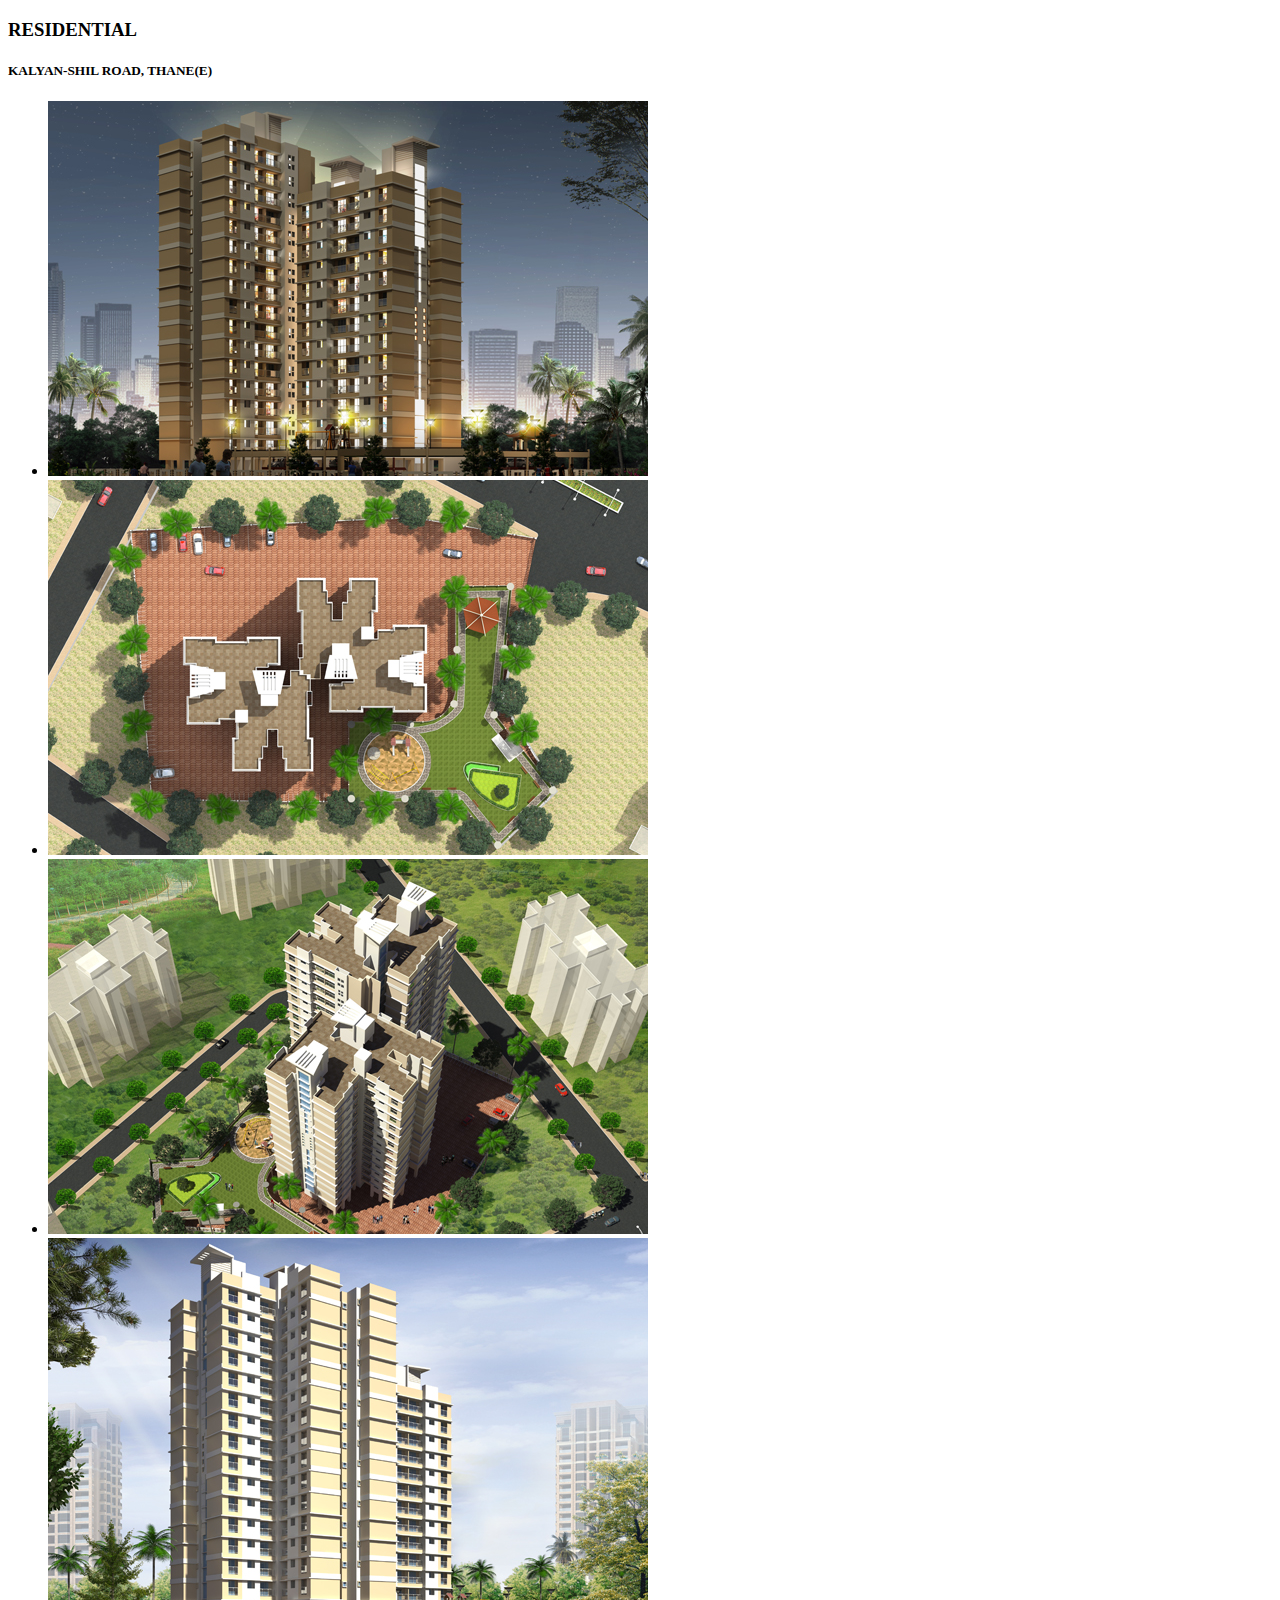
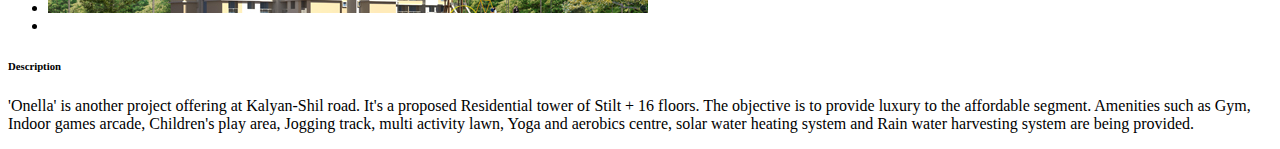
<file: project1.html>
<!DOCTYPE html>
<!--[if IE 8]><html class="no-js lt-ie9" lang="en"> <![endif]-->
<!--[if gt IE 8]>
<!--><html class="no-js" lang="en"><!--<![endif]-->

<head>

</head>
<body>


	<!-- Primary Page Layout
	================================================== -->

	  
	
	<div id="project-single-slider">

		
		<div id="last-work">
			<div class="container">
				<div class="header-text sixteen columns">
					<h3>RESIDENTIAL</h3>	
					<h5>KALYAN-SHIL ROAD, THANE(E)</h5>
				</div>
				<div class="clear"></div>
				<div class="ten columns">
					<div class="project">
						<ul class="project-slides">
							<!-- Slides -->
							<li class="slide"><img src="images/gallery/onella.jpg" alt=""> </li>
							<li class="slide"><img src="images/gallery/onella-1.jpg" alt=""> </li>
							<li class="slide"><img src="images/gallery/onella-2.jpg" alt=""> </li>
							<li class="slide"><img src="images/gallery/onella-3.jpg" alt=""> </li>
							<!-- End Slides -->

							<!-- Clear -->
							<li class="clear"></li>
						</ul>
					</div>
				</div>
				<div class="six columns">
					<h6>Description</span></h6>
					<p>&apos;Onella&apos; is another project offering at Kalyan-Shil road. It&apos;s a proposed
					Residential tower of Stilt + 16 floors. The objective is to provide luxury to
					the affordable segment.
					Amenities such as Gym, Indoor games arcade, Children&apos;s play area,
					Jogging track, multi activity lawn, Yoga and aerobics centre, solar water
					heating system and Rain water harvesting system are being provided.</p>
					
				</div>
			</div>
		</div>

		

	
			
	</div>	


		
	
	

<!-- End Document
================================================== -->
</body>
</html>
</file>
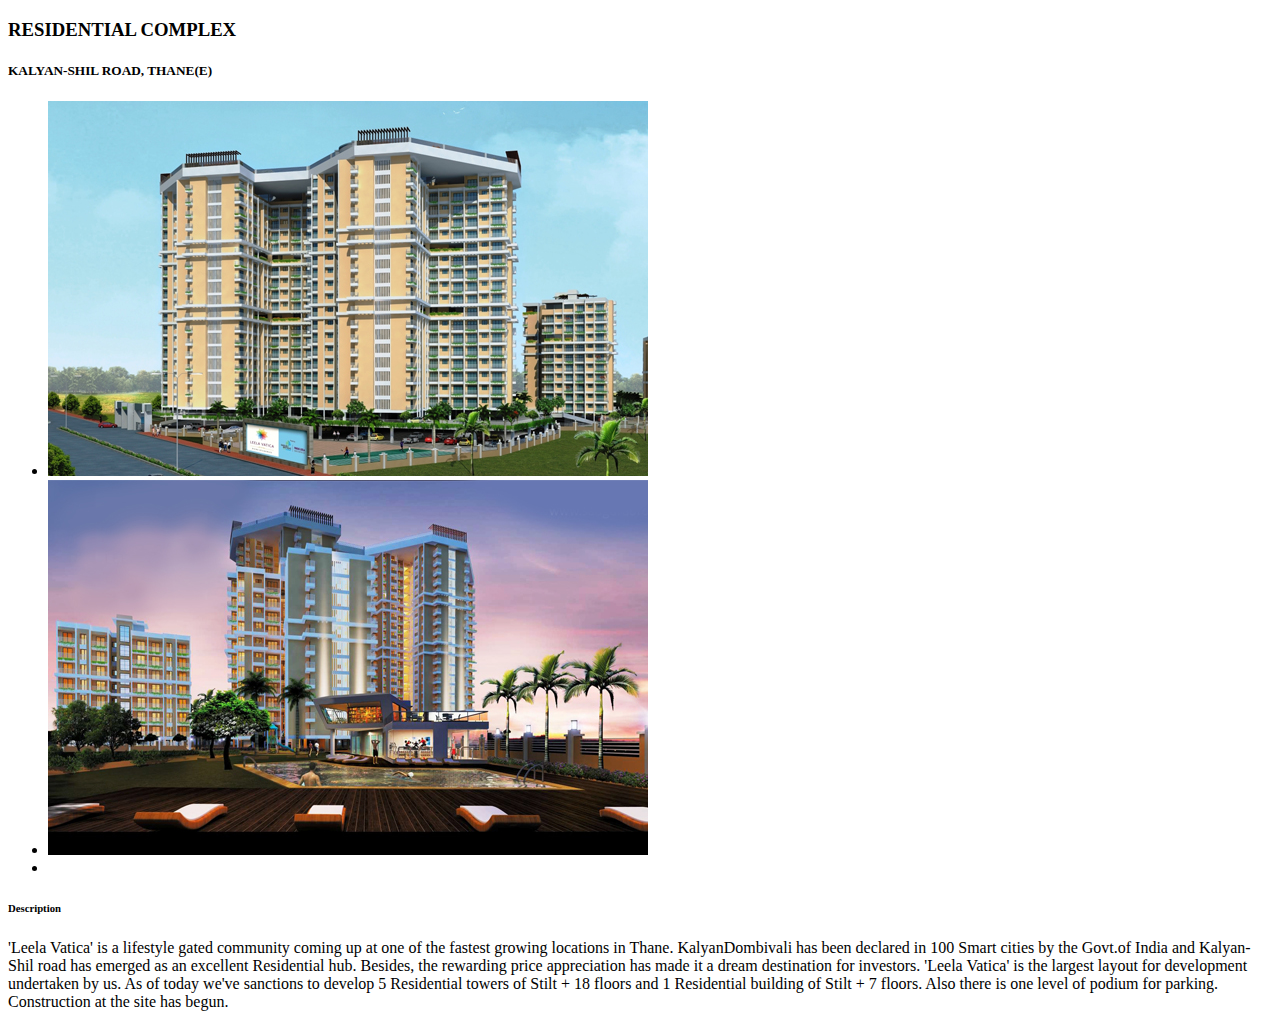
<file: project2.html>
<!DOCTYPE html>
<!--[if IE 8]><html class="no-js lt-ie9" lang="en"> <![endif]-->
<!--[if gt IE 8]>
<!--><html class="no-js" lang="en"><!--<![endif]-->

<head>

</head>
<body>


	<!-- Primary Page Layout
	================================================== -->

	  
	
	<div id="project-single-slider">

		
		<div id="last-work">
			<div class="container">
				<div class="header-text sixteen columns">
					<h3>RESIDENTIAL COMPLEX</h3>	
					<h5>KALYAN-SHIL ROAD, THANE(E)</h5>
				</div>
				<div class="clear"></div>
				<div class="ten columns">
					<div class="project">
						<ul class="project-slides">
							<!-- Slides -->
							<li class="slide"><img src="images/gallery/leela-vatica.jpg" alt=""> </li>
							<li class="slide"><img src="images/gallery/leela-vatica-1.jpg" alt=""> </li>
							<!-- End Slides -->

							<!-- Clear -->
							<li class="clear"></li>
						</ul>
					</div>
				</div>
				<div class="six columns">
					<h6>Description</span></h6>
					<p>&apos;Leela Vatica&apos; is a lifestyle gated community coming up
					at one of the fastest growing locations in Thane. KalyanDombivali
					has been declared in 100 Smart cities by
					the Govt.of India and Kalyan-Shil road has emerged as
					an excellent Residential hub. Besides, the rewarding
					price appreciation has made it a dream destination for
					investors.
					&apos;Leela Vatica&apos; is the largest layout for development
					undertaken by us. As of today we&apos;ve sanctions to develop
					5 Residential towers of Stilt + 18 floors and 1 Residential
					building of Stilt + 7 floors. Also there is one level of podium
					for parking. Construction at the site has begun. </p>
					
				</div>
			</div>
		</div>

		

	
			
	</div>	


		
	
	

<!-- End Document
================================================== -->
</body>
</html>
</file>
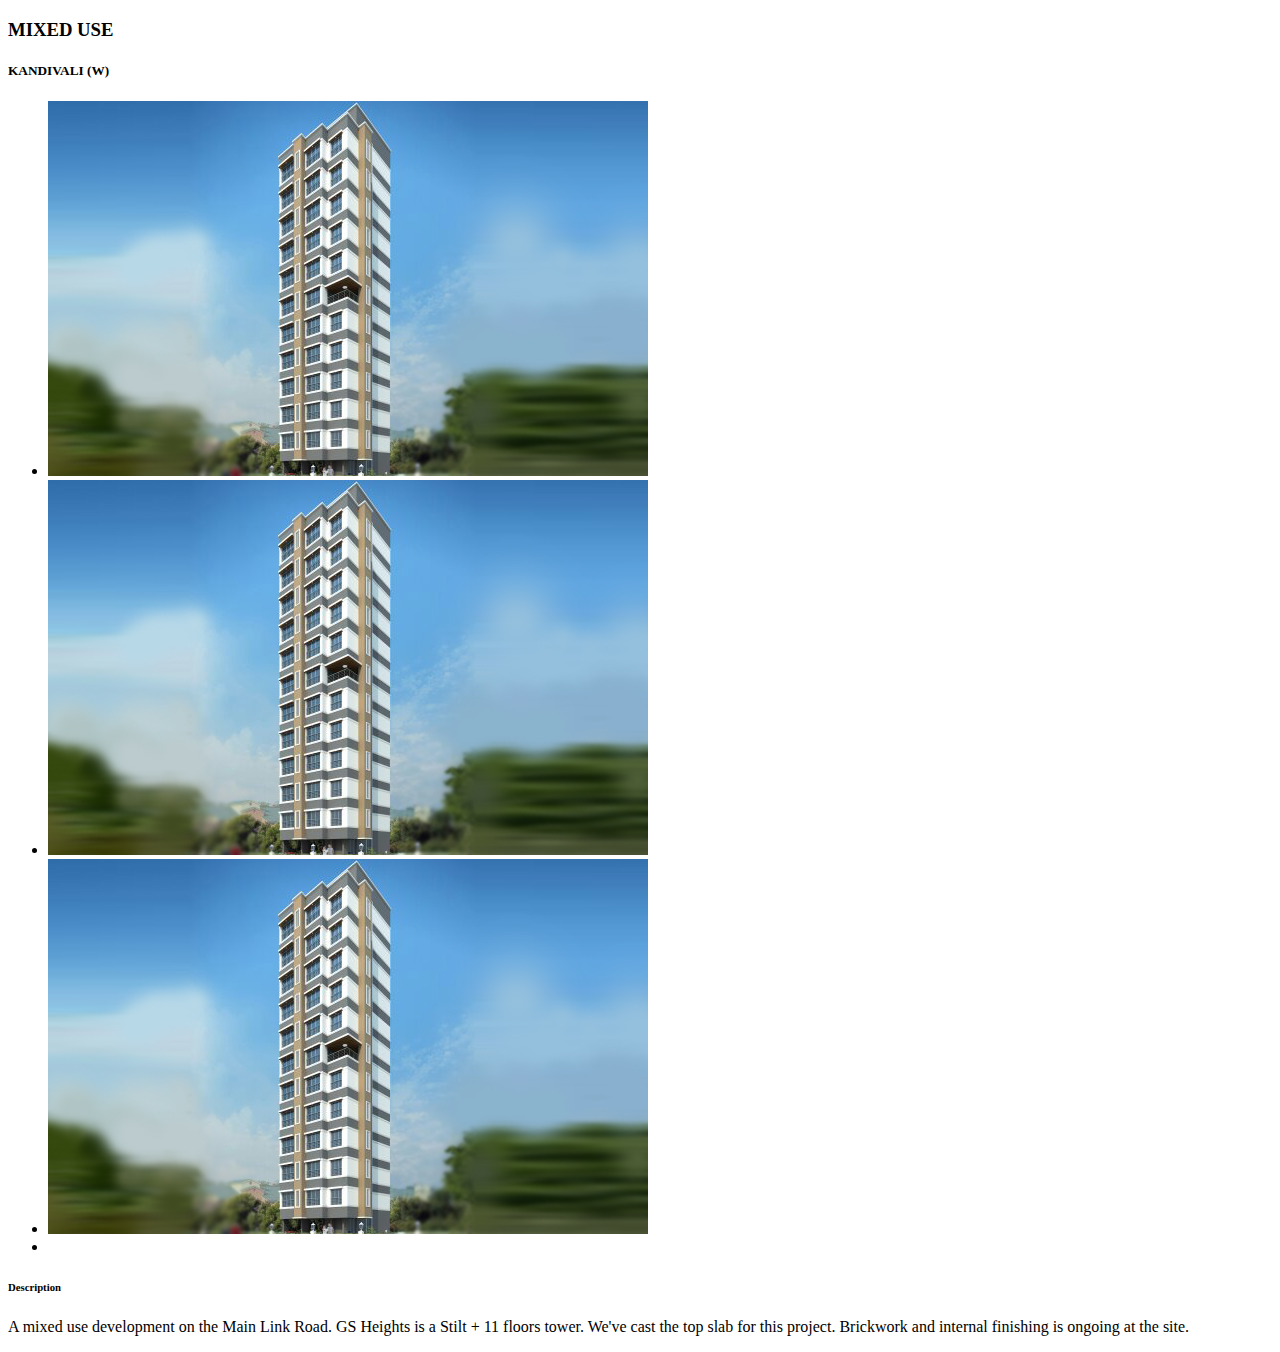
<file: project3.html>
<!DOCTYPE html>
<!--[if IE 8]><html class="no-js lt-ie9" lang="en"> <![endif]-->
<!--[if gt IE 8]>
<!--><html class="no-js" lang="en"><!--<![endif]-->

<head>

</head>
<body>


	<!-- Primary Page Layout
	================================================== -->

	  
	
	<div id="project-single-slider">

		
		<div id="last-work">
			<div class="container">
				<div class="header-text sixteen columns">
					<h3>MIXED USE</h3>	
					<h5>KANDIVALI (W)</h5>
				</div>
				<div class="clear"></div>
				<div class="ten columns">
					<div class="project">
						<ul class="project-slides">
							<!-- Slides -->
							<li class="slide"><img src="images/gallery/gs-height.jpg" alt=""> </li>
							<li class="slide"><img src="images/gallery/gs-height.jpg" alt=""> </li>
							<li class="slide"><img src="images/gallery/gs-height.jpg" alt=""> </li>
							<!-- End Slides -->

							<!-- Clear -->
							<li class="clear"></li>
						</ul>
					</div>
				</div>
				<div class="six columns">
					<h6>Description</span></h6>
					<p>A mixed use development on the Main Link Road.
					GS Heights is a Stilt + 11 floors tower.
					We&apos;ve cast the top slab for this project. Brickwork and internal finishing
					is ongoing at the site.</p>
					
				</div>
			</div>
		</div>

		

	
			
	</div>	


		
	
	

<!-- End Document
================================================== -->
</body>
</html>
</file>
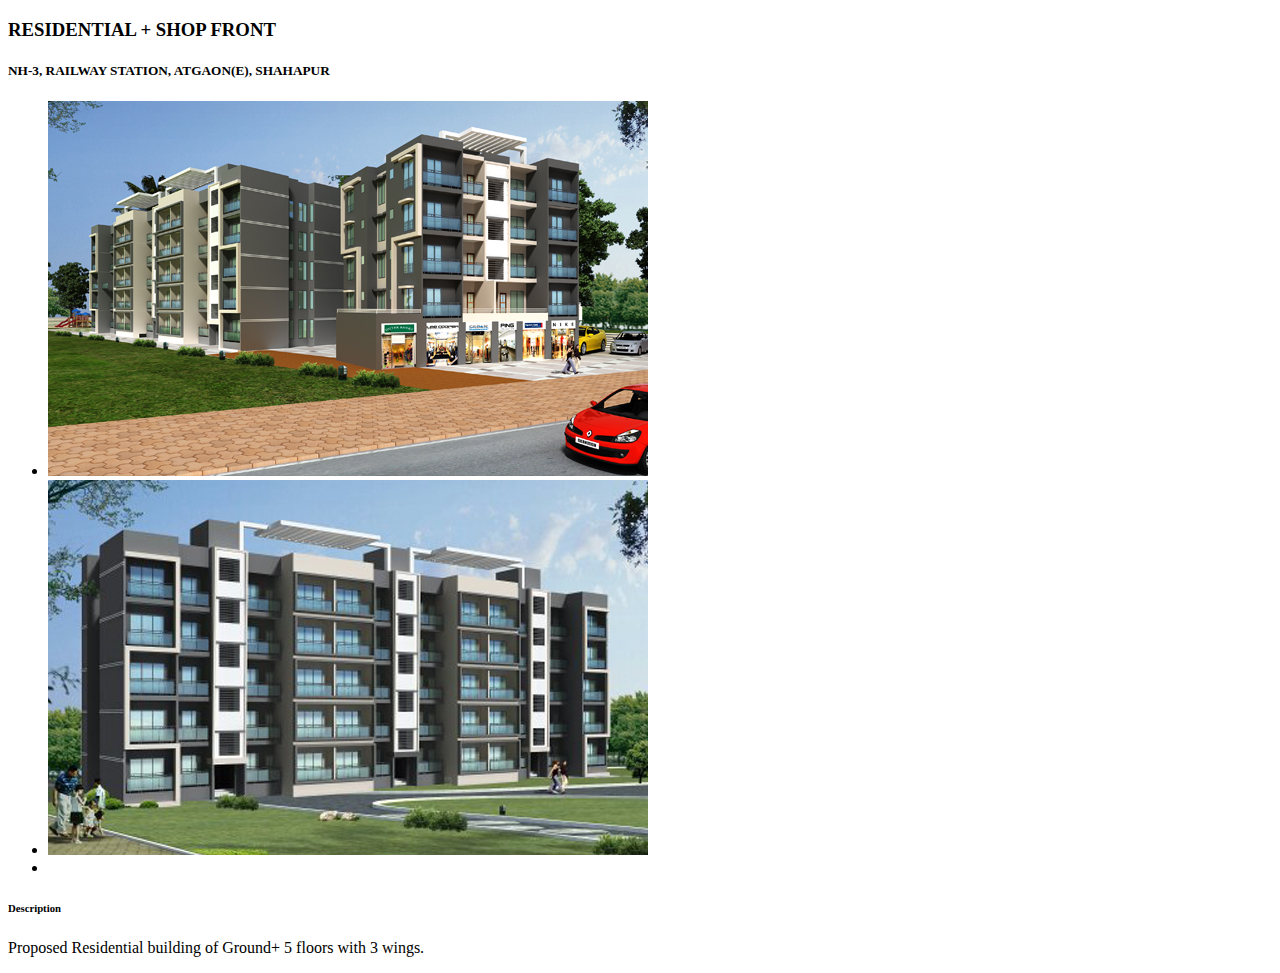
<file: project4.html>
<!DOCTYPE html>
<!--[if IE 8]><html class="no-js lt-ie9" lang="en"> <![endif]-->
<!--[if gt IE 8]>
<!--><html class="no-js" lang="en"><!--<![endif]-->

<head>

</head>
<body>


	<!-- Primary Page Layout
	================================================== -->

	  
	
	<div id="project-single-slider">

		
		<div id="last-work">
			<div class="container">
				<div class="header-text sixteen columns">
					<h3>RESIDENTIAL + SHOP FRONT</h3>	
					<h5>NH-3, RAILWAY STATION, ATGAON(E), SHAHAPUR</h5>
				</div>
				<div class="clear"></div>
				<div class="ten columns">
					<div class="project">
						<ul class="project-slides">
							<!-- Slides -->
							<li class="slide"><img src="images/gallery/atgaon-shahpur.jpg" alt=""> </li>
							<li class="slide"><img src="images/gallery/atgaon-1.jpg" alt=""> </li>
							<!-- End Slides -->

							<!-- Clear -->
							<li class="clear"></li>
						</ul>
					</div>
				</div>
				<div class="six columns">
					<h6>Description</span></h6>
					<p>Proposed Residential building of Ground+ 5 floors with 3 wings.</p>
					
				</div>
			</div>
		</div>

		

	
			
	</div>	


		
	
	

<!-- End Document
================================================== -->
</body>
</html>
</file>
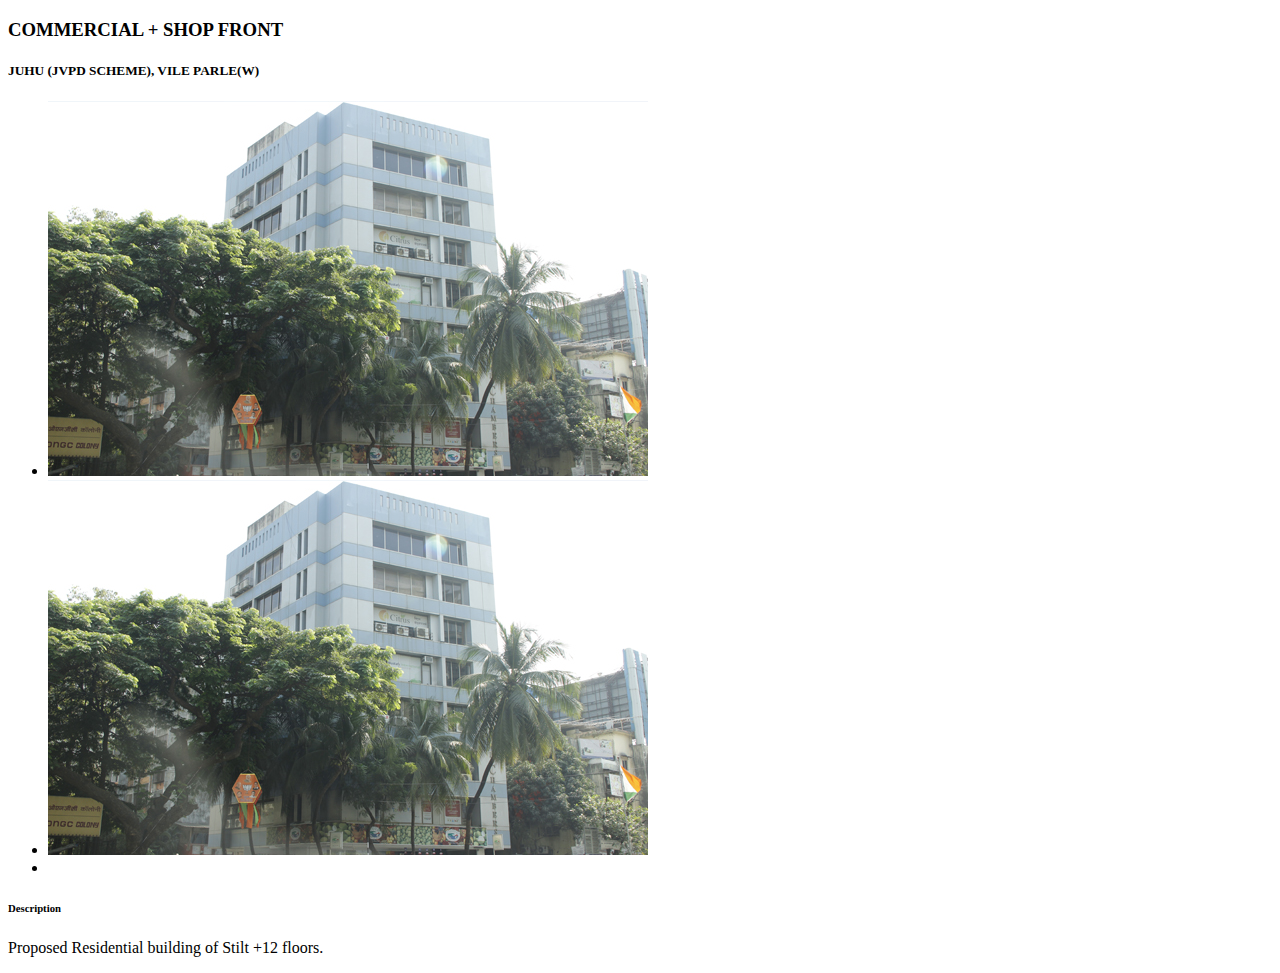
<file: project5.html>
<!DOCTYPE html>
<!--[if IE 8]><html class="no-js lt-ie9" lang="en"> <![endif]-->
<!--[if gt IE 8]>
<!--><html class="no-js" lang="en"><!--<![endif]-->

<head>

</head>
<body>


	<!-- Primary Page Layout
	================================================== -->

	  
	
	<div id="project-single-slider">

		
		<div id="last-work">
			<div class="container">
				<div class="header-text sixteen columns">
					<h3>COMMERCIAL + SHOP FRONT</h3>	
					<h5>JUHU (JVPD SCHEME), VILE PARLE(W)</h5>
				</div>
				<div class="clear"></div>
				<div class="ten columns">
					<div class="project">
						<ul class="project-slides">
							<!-- Slides -->
							<li class="slide"><img src="images/gallery/royal-chmb-jvpd.jpg" alt=""> </li>
							<li class="slide"><img src="images/gallery/royal-chmb-jvpd.jpg" alt=""> </li>
							<!-- End Slides -->

							<!-- Clear -->
							<li class="clear"></li>
						</ul>
					</div>
				</div>
				<div class="six columns">
					<h6>Description</span></h6>
					<p>Proposed Residential building of Stilt +12 floors.</p>
					
				</div>
			</div>
		</div>

		

	
			
	</div>	


		
	
	

<!-- End Document
================================================== -->
</body>
</html>
</file>
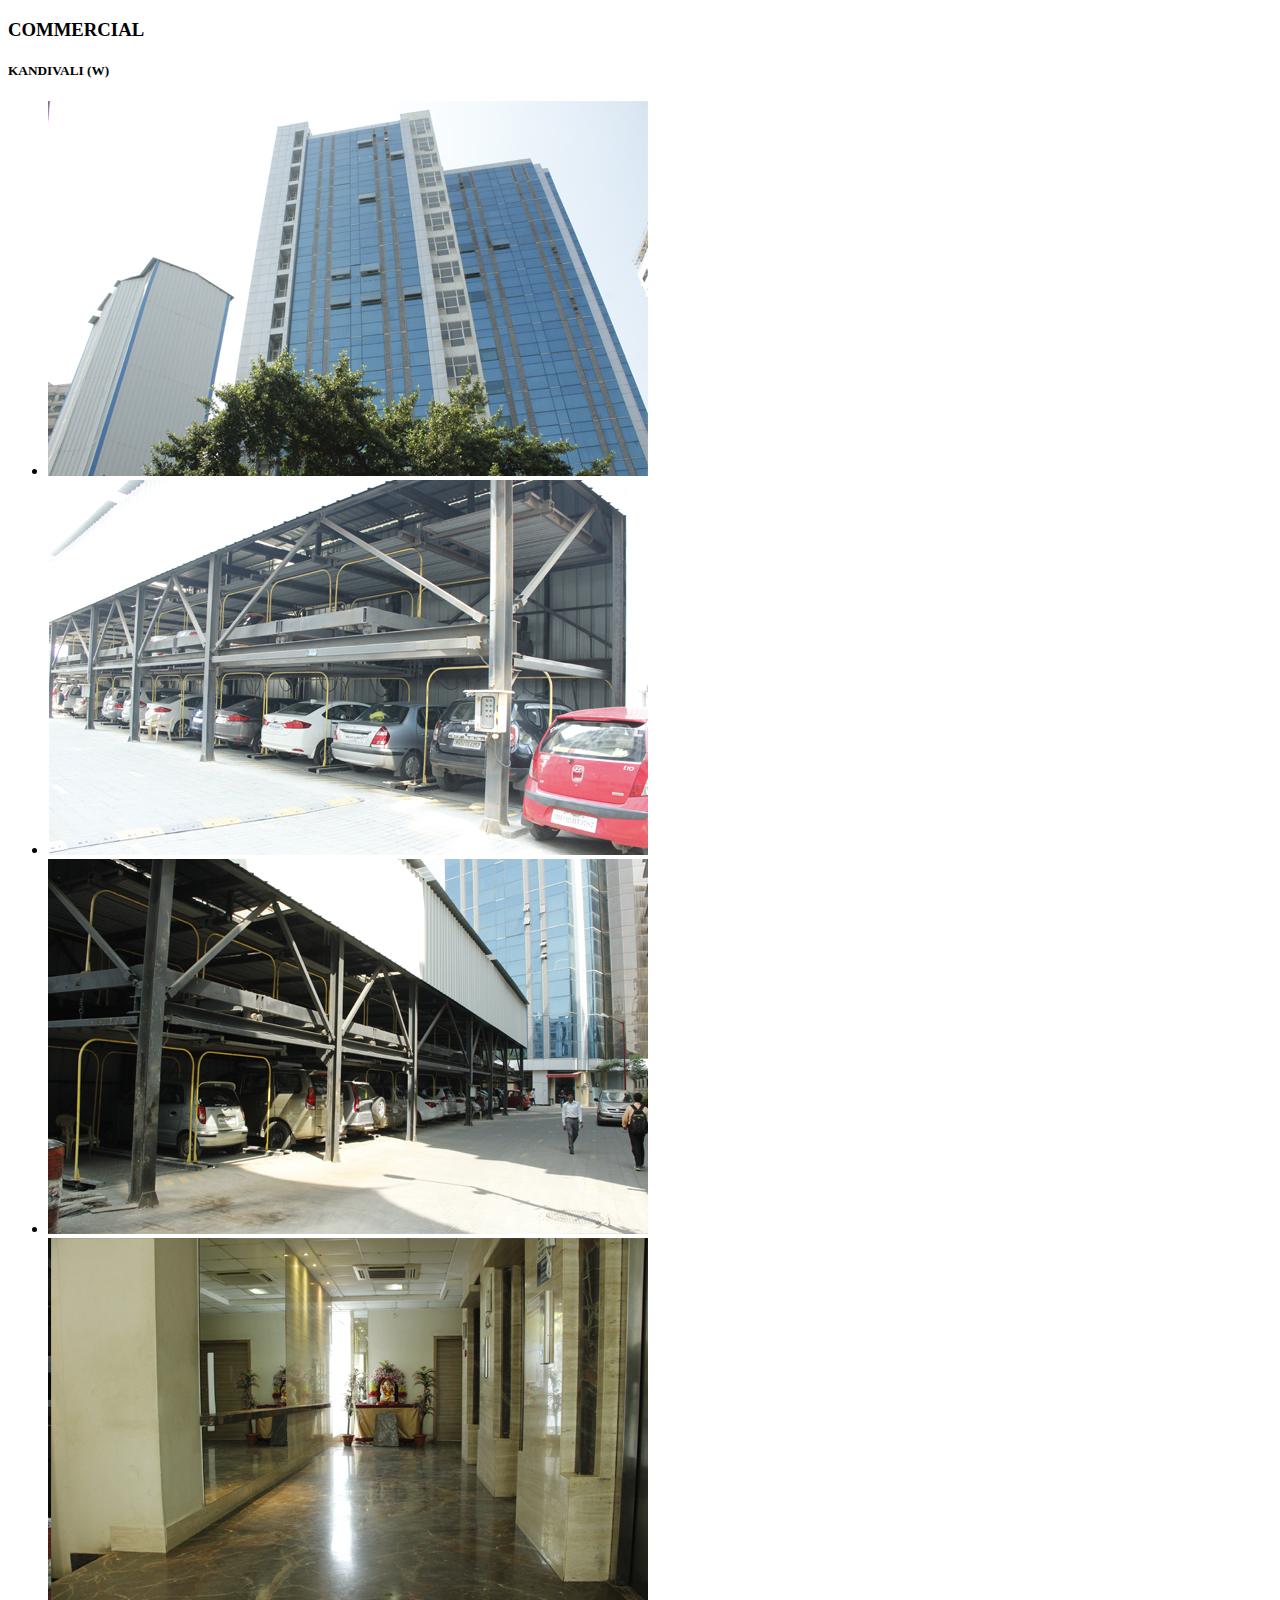
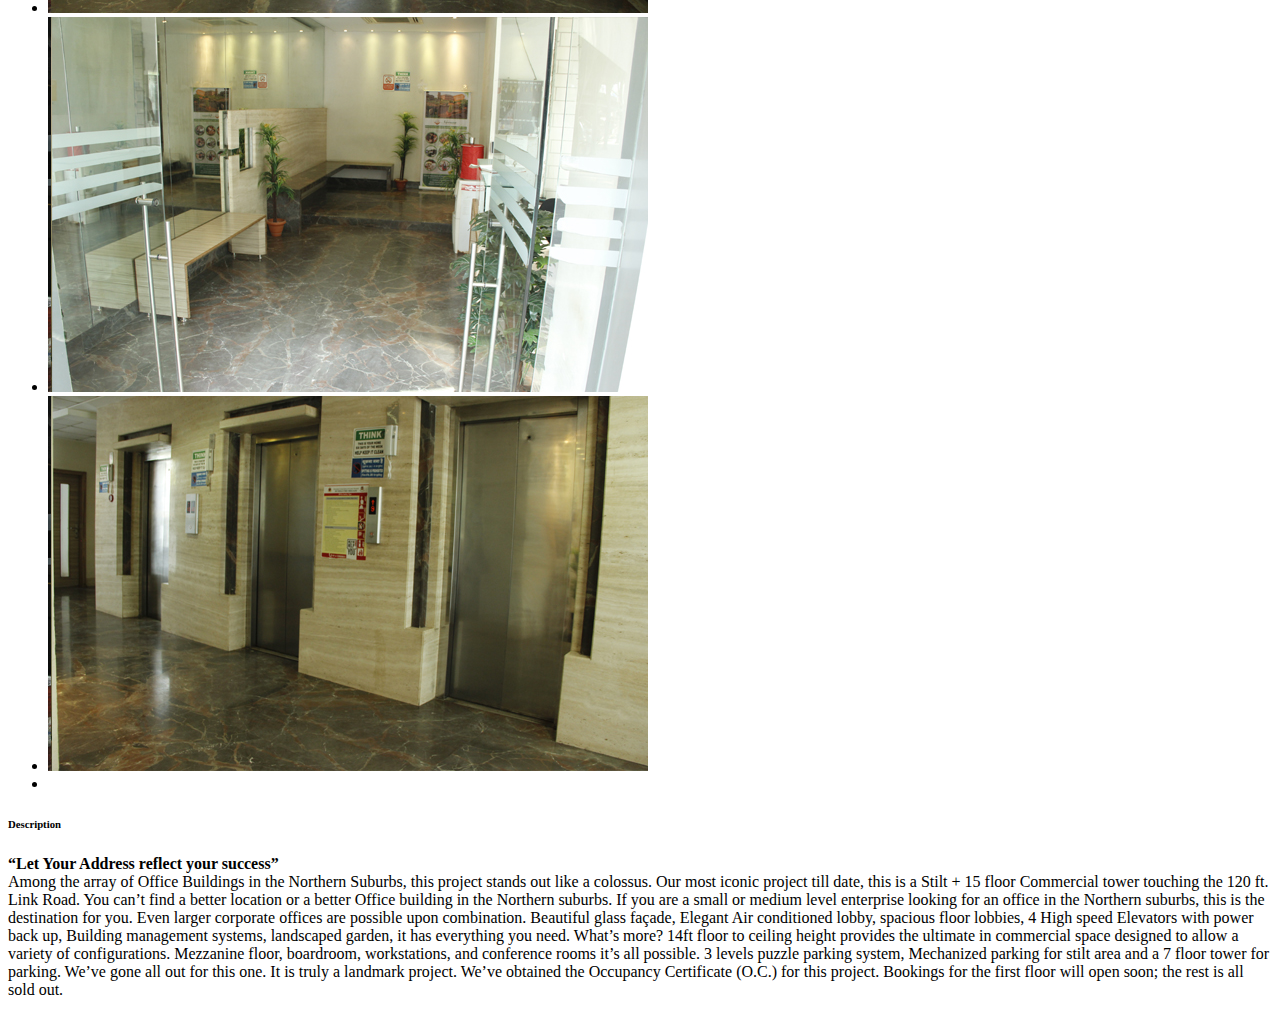
<file: project6.html>
<!DOCTYPE html>
<!--[if IE 8]><html class="no-js lt-ie9" lang="en"> <![endif]-->
<!--[if gt IE 8]>
<!--><html class="no-js" lang="en"><!--<![endif]-->

<head>

</head>
<body>


	<!-- Primary Page Layout
	================================================== -->

	  
	
	<div id="project-single-slider">

		
		<div id="last-work">
			<div class="container">
				<div class="header-text sixteen columns">
					<h3>COMMERCIAL</h3>	
					<h5>KANDIVALI (W)</h5>
				</div>
				<div class="clear"></div>
				<div class="ten columns">
					<div class="project">
						<ul class="project-slides">
							<!-- Slides -->
							<li class="slide"><img src="images/gallery/enclave-kandivali.jpg" alt=""> </li>
							<li class="slide"><img src="images/gallery/enclave-1.jpg" alt=""> </li>
							<li class="slide"><img src="images/gallery/enclave-2.jpg" alt=""> </li>
							<li class="slide"><img src="images/gallery/enclave-3.jpg" alt=""> </li>
							<li class="slide"><img src="images/gallery/enclave-4.jpg" alt=""> </li>
							<li class="slide"><img src="images/gallery/enclave-5.jpg" alt=""> </li>
							<!-- End Slides -->

							<!-- Clear -->
							<li class="clear"></li>
						</ul>
					</div>
				</div>
				<div class="six columns">
					<h6>Description</span></h6>
					<p><strong>“Let Your Address reflect your success”</strong></br>
					Among the array of Office Buildings in the Northern Suburbs, this project stands out like a colossus.
					Our most iconic project till date, this is a Stilt + 15 floor Commercial tower touching the 120 ft. Link
					Road. You can’t find a better location or a better Office building in the Northern suburbs.
					If you are a small or medium level enterprise looking for an office in the Northern suburbs, this
					is the destination for you. Even larger corporate offices are possible upon combination. Beautiful
					glass façade, Elegant Air conditioned lobby, spacious floor lobbies, 4 High speed Elevators with
					power back up, Building management systems, landscaped garden, it has everything you need.
					What’s more? 14ft floor to ceiling height provides the ultimate in commercial space designed
					to allow a variety of configurations. Mezzanine floor, boardroom, workstations, and conference
					rooms it’s all possible. 3 levels puzzle parking system, Mechanized parking for stilt area and a
					7 floor tower for parking. We’ve gone all out for this one. It is truly a landmark project. We’ve
					obtained the Occupancy Certificate (O.C.) for this project. Bookings for the first floor will open
					soon; the rest is all sold out.</p>
					
				</div>
			</div>
		</div>

		

	
			
	</div>	


		
	
	

<!-- End Document
================================================== -->
</body>
</html>
</file>
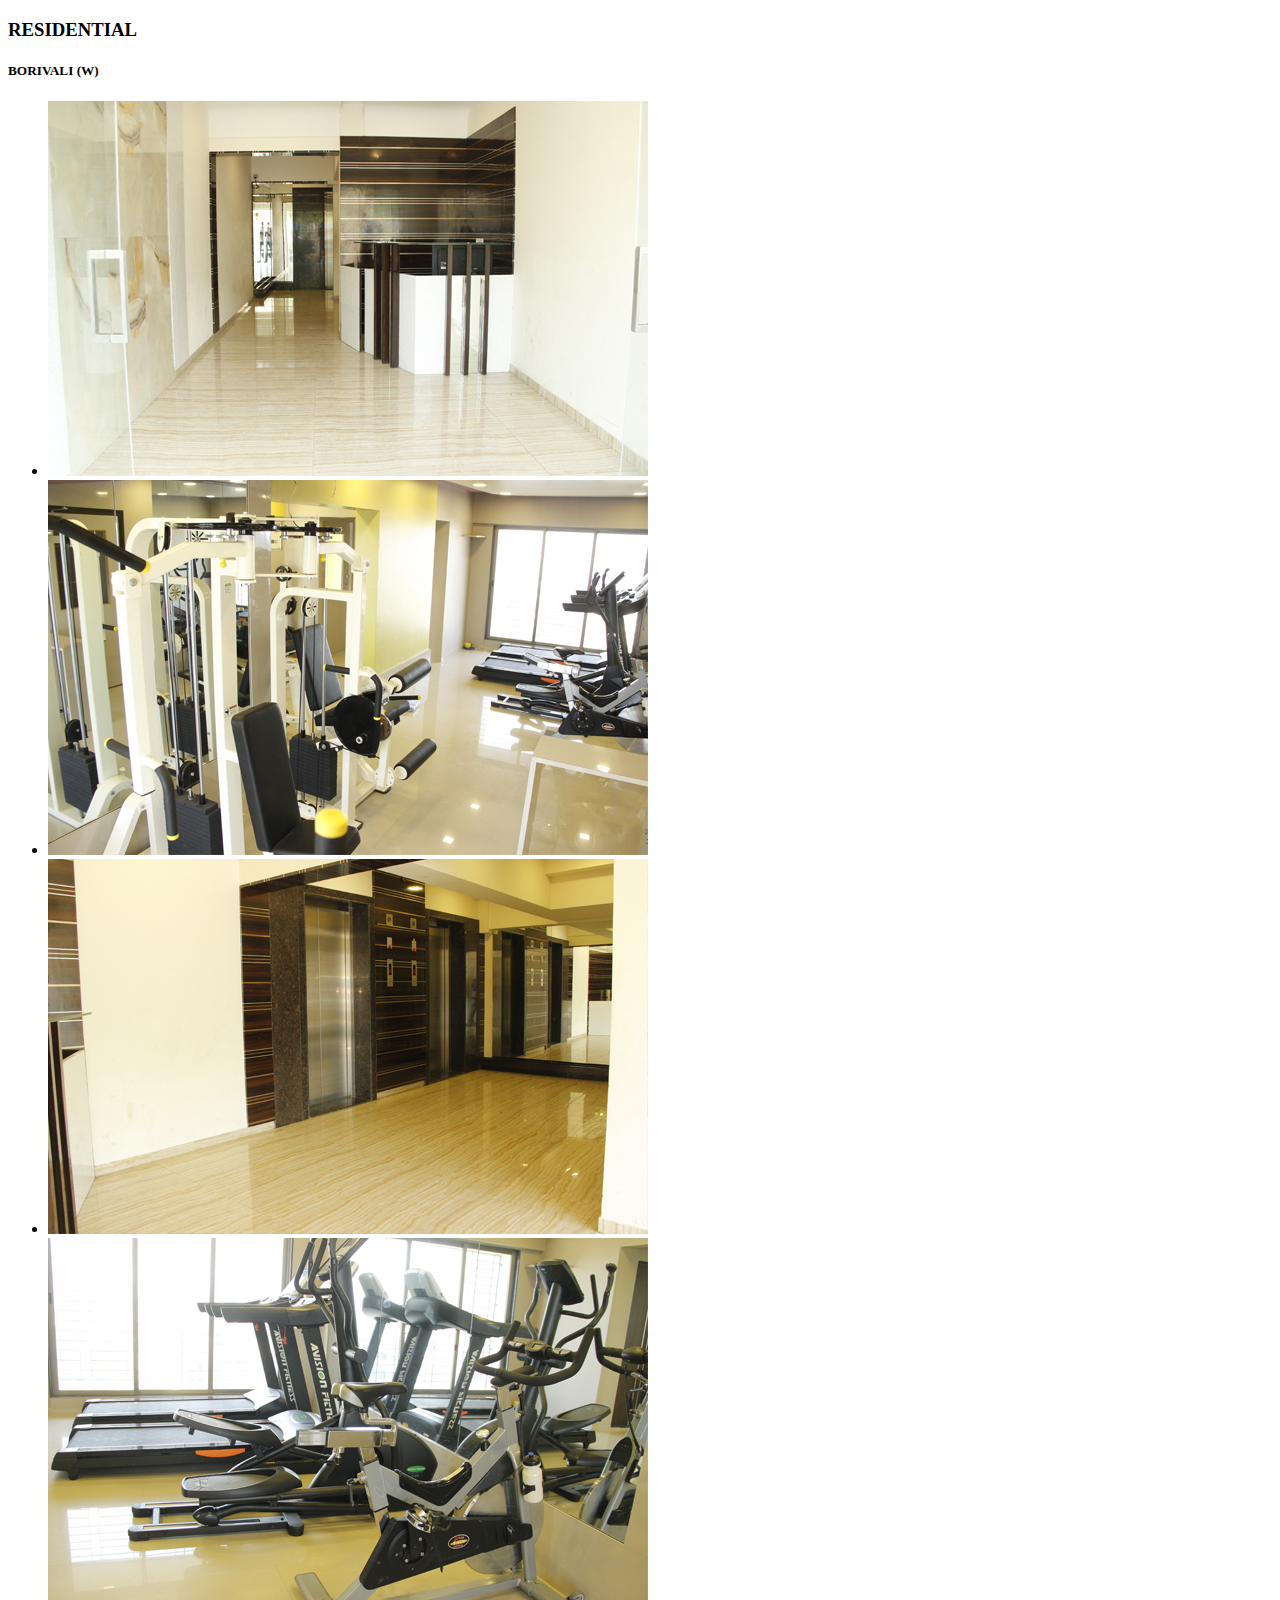
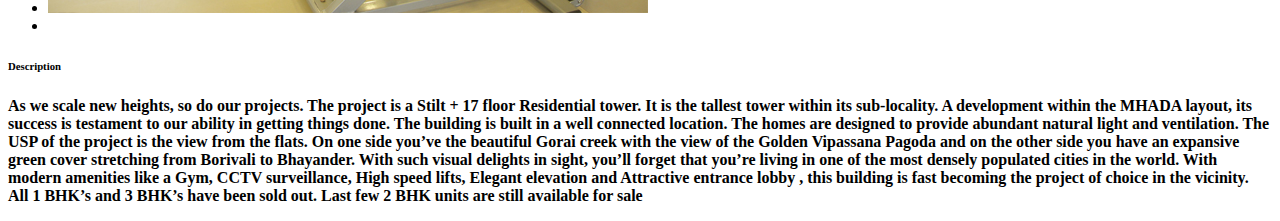
<file: project7.html>
<!DOCTYPE html>
<!--[if IE 8]><html class="no-js lt-ie9" lang="en"> <![endif]-->
<!--[if gt IE 8]>
<!--><html class="no-js" lang="en"><!--<![endif]-->

<head>

</head>
<body>


	<!-- Primary Page Layout
	================================================== -->

	  
	
	<div id="project-single-slider">

		
		<div id="last-work">
			<div class="container">
				<div class="header-text sixteen columns">
					<h3>RESIDENTIAL</h3>	
					<h5>BORIVALI (W)</h5>
				</div>
				<div class="clear"></div>
				<div class="ten columns">
					<div class="project">
						<ul class="project-slides">
							<!-- Slides -->
							<li class="slide"><img src="images/gallery/heritage.jpg" alt=""> </li>
							<li class="slide"><img src="images/gallery/heritage-1.jpg" alt=""> </li>
							<li class="slide"><img src="images/gallery/heritage-2.jpg" alt=""> </li>
							<li class="slide"><img src="images/gallery/heritage-3.jpg" alt=""> </li>
							<!-- End Slides -->

							<!-- Clear -->
							<li class="clear"></li>
						</ul>
					</div>
				</div>
				<div class="six columns">
					<h6>Description</span></h6>
					<p><strong>As we scale new heights, so do our projects. The project is a Stilt + 17 floor Residential
					tower. It is the tallest tower within its sub-locality. A development within the MHADA
					layout, its success is testament to our ability in getting things done.
					The building is built in a well connected location. The homes are designed to provide
					abundant natural light and ventilation. The USP of the project is the view from the flats.
					On one side you’ve the beautiful Gorai creek with the view of the Golden Vipassana
					Pagoda and on the other side you have an expansive green cover stretching from Borivali
					to Bhayander. With such visual delights in sight, you’ll forget that you’re living in one of
					the most densely populated cities in the world.
					With modern amenities like a Gym, CCTV surveillance, High speed lifts, Elegant elevation
					and Attractive entrance lobby , this building is fast becoming the project of choice in
					the vicinity. All 1 BHK’s and 3 BHK’s have been sold out. Last few 2 BHK units are still
					available for sale</p>
					
				</div>
			</div>
		</div>

		

	
			
	</div>	


		
	
	

<!-- End Document
================================================== -->
</body>
</html>
</file>
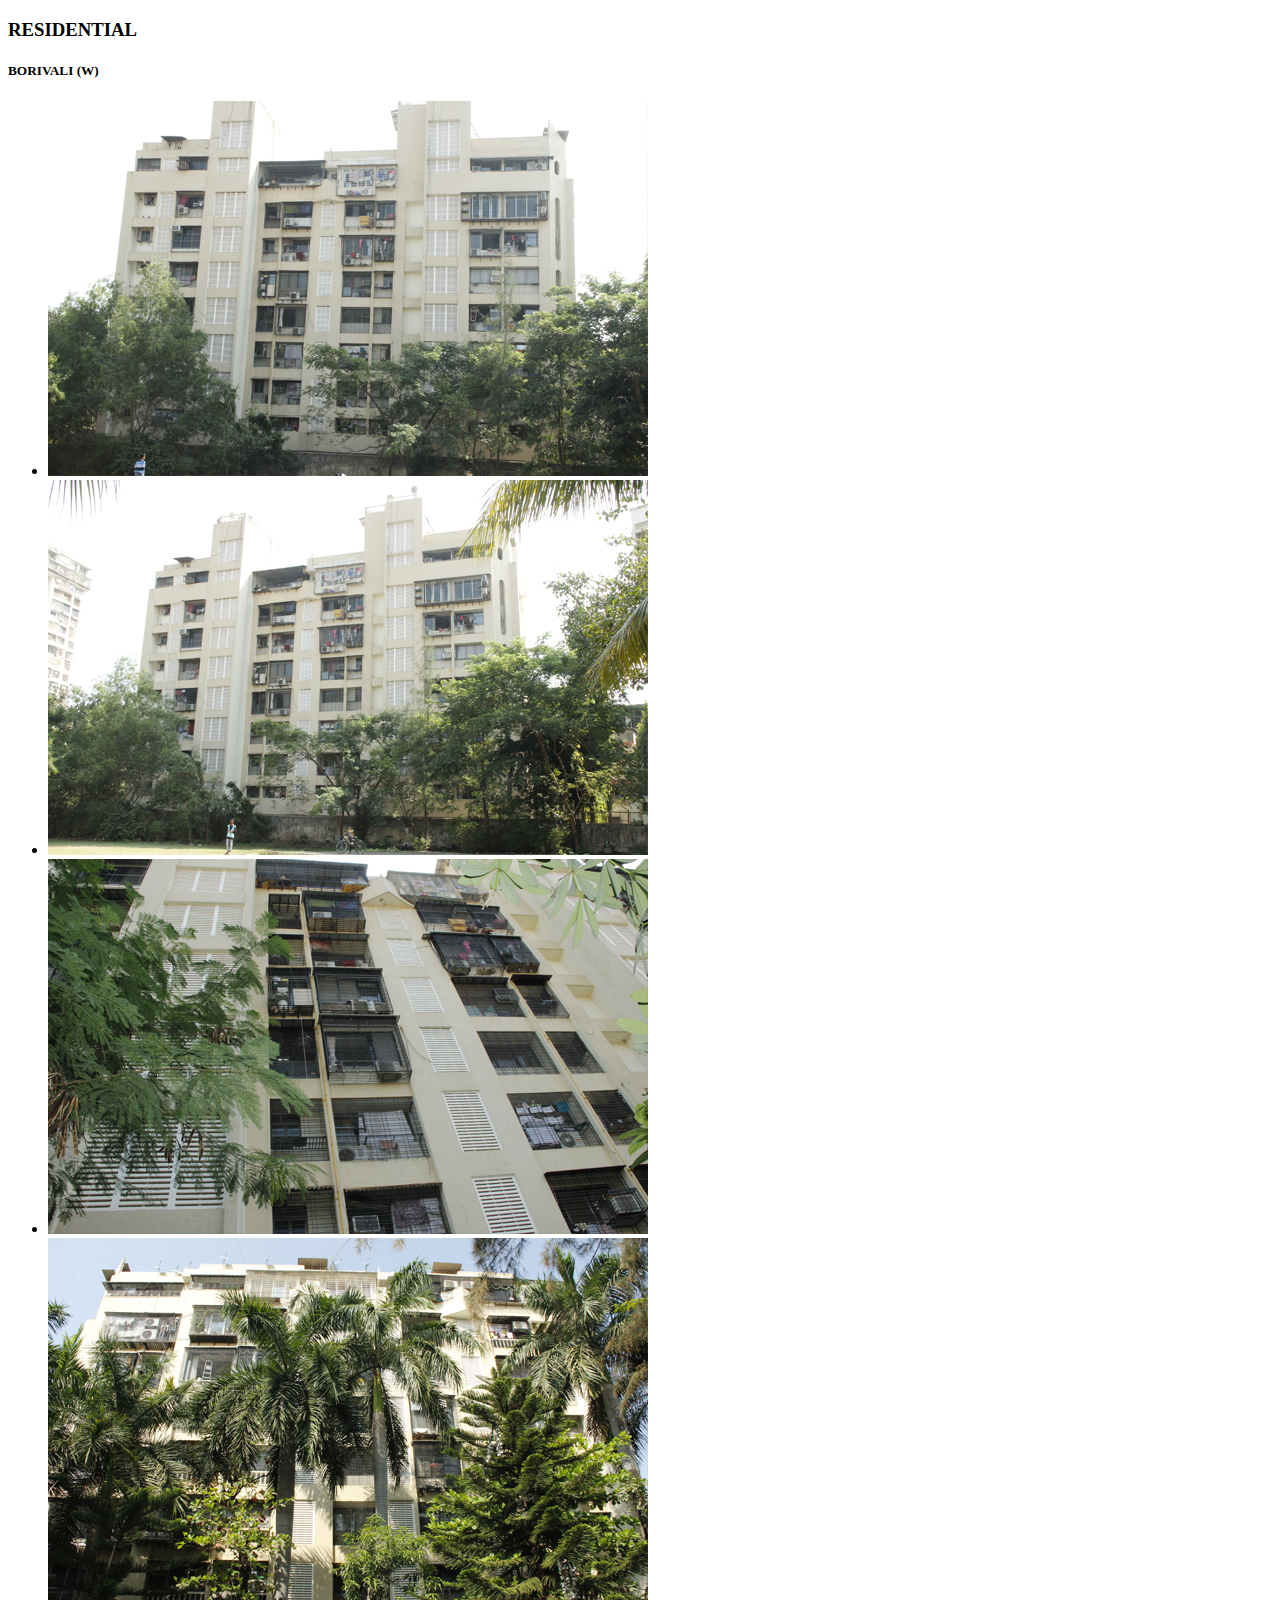
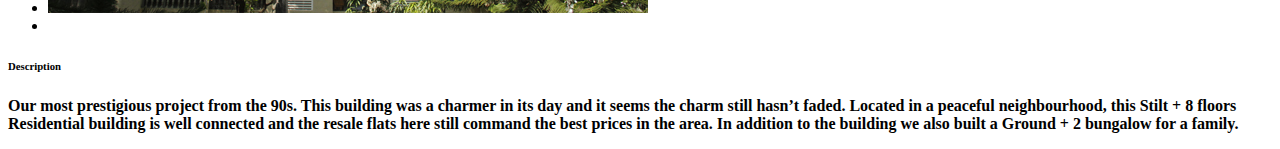
<file: project8.html>
<!DOCTYPE html>
<!--[if IE 8]><html class="no-js lt-ie9" lang="en"> <![endif]-->
<!--[if gt IE 8]>
<!--><html class="no-js" lang="en"><!--<![endif]-->

<head>

</head>
<body>


	<!-- Primary Page Layout
	================================================== -->

	  
	
	<div id="project-single-slider">

		
		<div id="last-work">
			<div class="container">
				<div class="header-text sixteen columns">
					<h3>RESIDENTIAL</h3>	
					<h5>BORIVALI (W)</h5>
				</div>
				<div class="clear"></div>
				<div class="ten columns">
					<div class="project">
						<ul class="project-slides">
							<!-- Slides -->
							<li class="slide"><img src="images/gallery/accord2-1.jpg" alt=""> </li>
							<li class="slide"><img src="images/gallery/accord2.jpg" alt=""> </li>
							<li class="slide"><img src="images/gallery/accord2-2.jpg" alt=""> </li>
							<li class="slide"><img src="images/gallery/accord2-3.jpg" alt=""> </li>
							<!-- End Slides -->

							<!-- Clear -->
							<li class="clear"></li>
						</ul>
					</div>
				</div>
				<div class="six columns">
					<h6>Description</span></h6>
					<p><strong>Our most prestigious project from the 90s. This
					building was a charmer in its day and it seems
					the charm still hasn’t faded. Located in a peaceful
					neighbourhood, this Stilt + 8 floors Residential
					building is well connected and the resale flats
					here still command the best prices in the area. In
					addition to the building we also built a Ground + 2
					bungalow for a family.</p>
					
				</div>
			</div>
		</div>

		

	
			
	</div>	


		
	
	

<!-- End Document
================================================== -->
</body>
</html>
</file>
